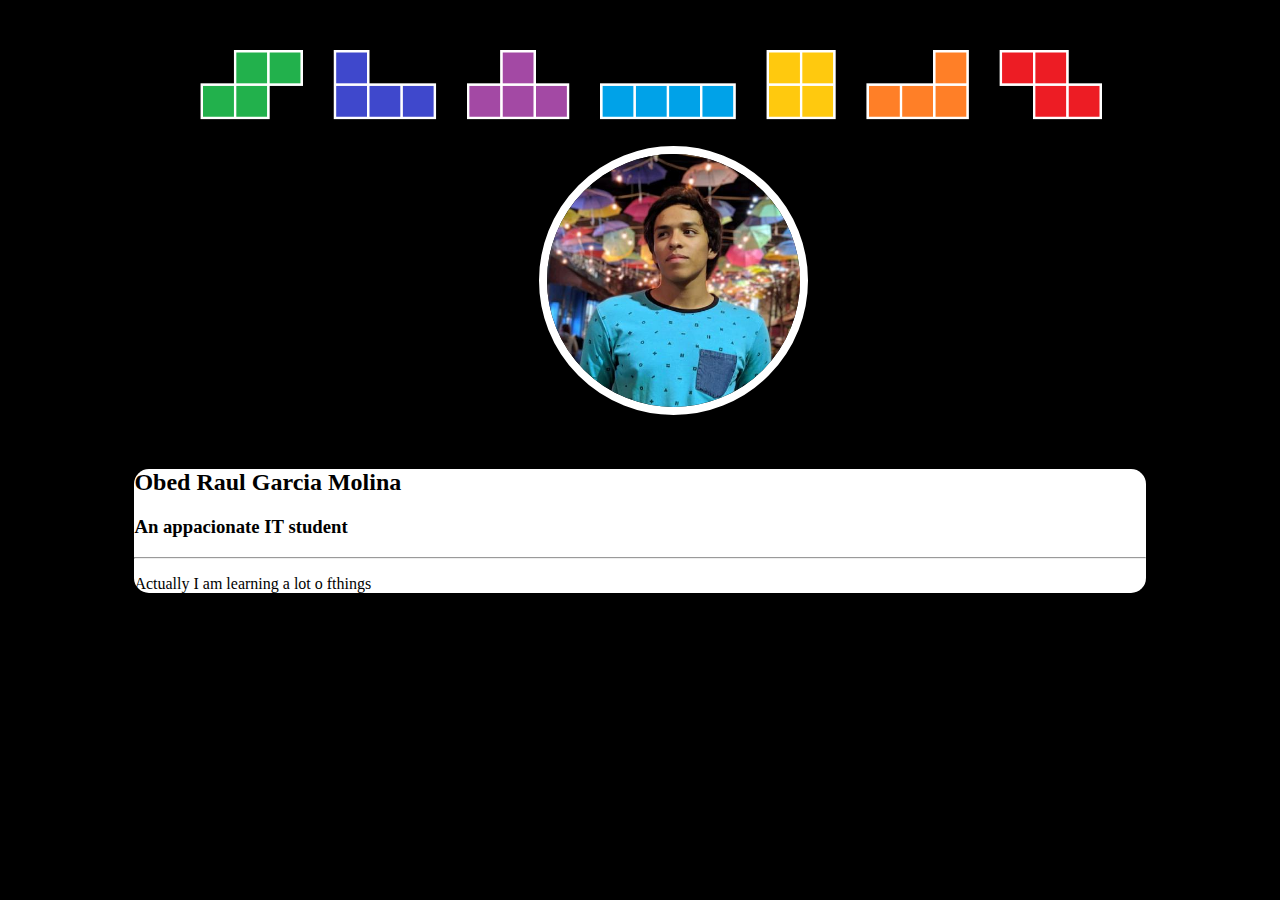
<file: index.html>
<!DOCTYPE html>
<html lang="en">
<head>
    <meta charset="UTF-8">
    <meta http-equiv="X-UA-Compatible" content="IE=edge">
    <meta name="viewport" content="width=device-width, initial-scale=1.0">
    <link rel="stylesheet" href="indexcss.css">
    <link rel="shortcut icon" href="tetris.png" type="image/x-icon">
    <title>Raul Molina</title>
</head>
<body>
    
    <img src="wallpaper.png" alt="tetris wallpaper" title="tetris wallpaper" class="wallpaper">
    
    <img src="profile-picture.jpg" alt="profilePic" title="My profile picture" class="profilePicture">
    
    <div class="principal">

        <h2 class="myname">Obed Raul Garcia Molina</h2>
        
        <h3>An appacionate IT student</h3>

        <hr>

        <p>Actually I am learning a lot o fthings</p>
    
    </div>

</body>
</html>
</file>
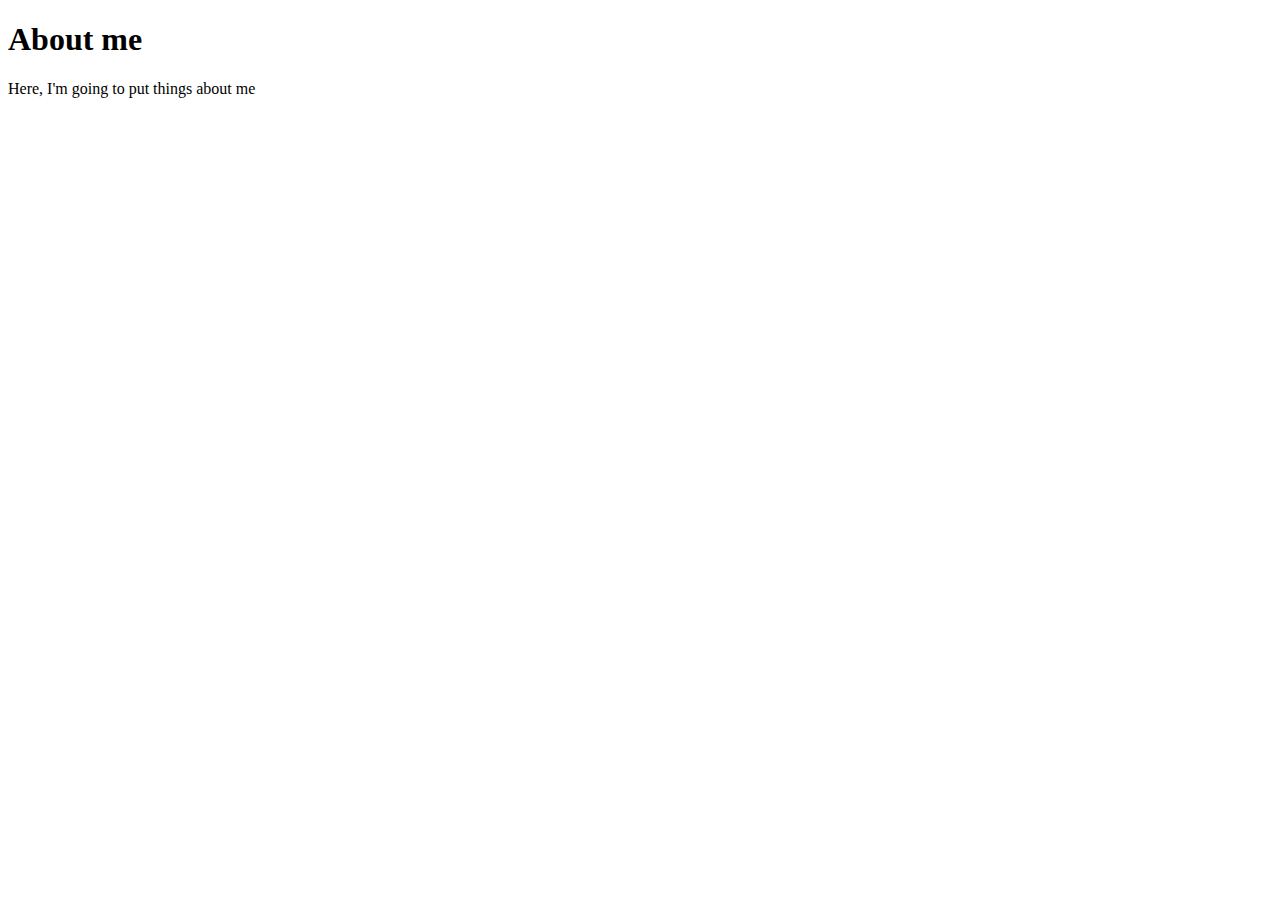
<file: about.html>
<!DOCTYPE html>
<html lang="en">
<head>
    <meta charset="UTF-8">
    <meta http-equiv="X-UA-Compatible" content="IE=edge">
    <meta name="viewport" content="width=device-width, initial-scale=1.0">
    <title>About me</title>
</head>
<body>
    <h1>About me</h1>
    <p>Here, I'm going to put things about me</p>
</body>
</html>
</file>
<file: indexcss.css>
body{
    background-color: black;
}
.wallpaper{
    position: relative;
    z-index: 1;
    width: 90%;
    margin: -20% 0% 0% 6%; 
}
.profilePicture{
    position: relative;
    z-index: 3;
    width: 20%;
    height: auto;
    border-radius: 360%;
    border: solid white 8px;
    margin: -20% 0% 0% 42%;
}
.principal{
    position: relative;
    z-index: 2;
    background-color: white;
    width: 80%;
    margin: -12% 0% 0% 10%;
    border-radius: 15px;
}
.principal .myname{
    margin-top: 20%;
}
</file>
